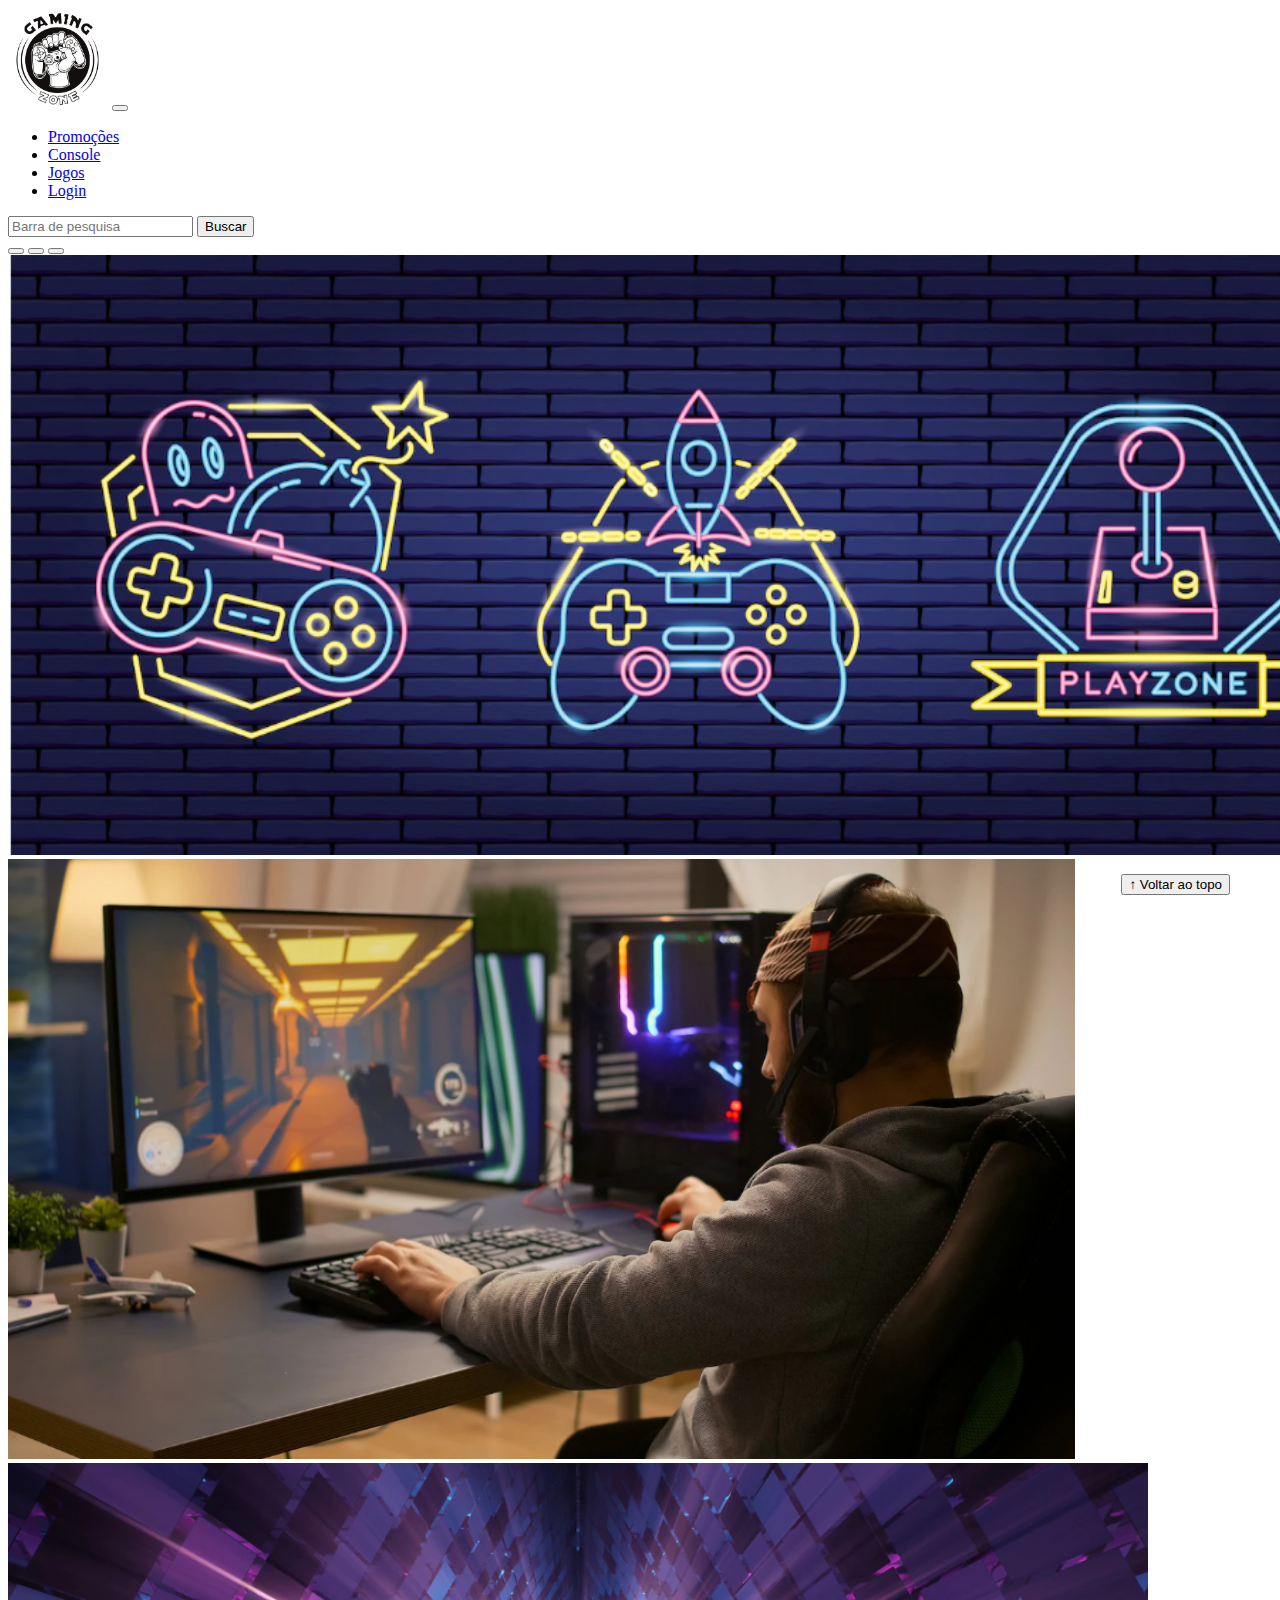
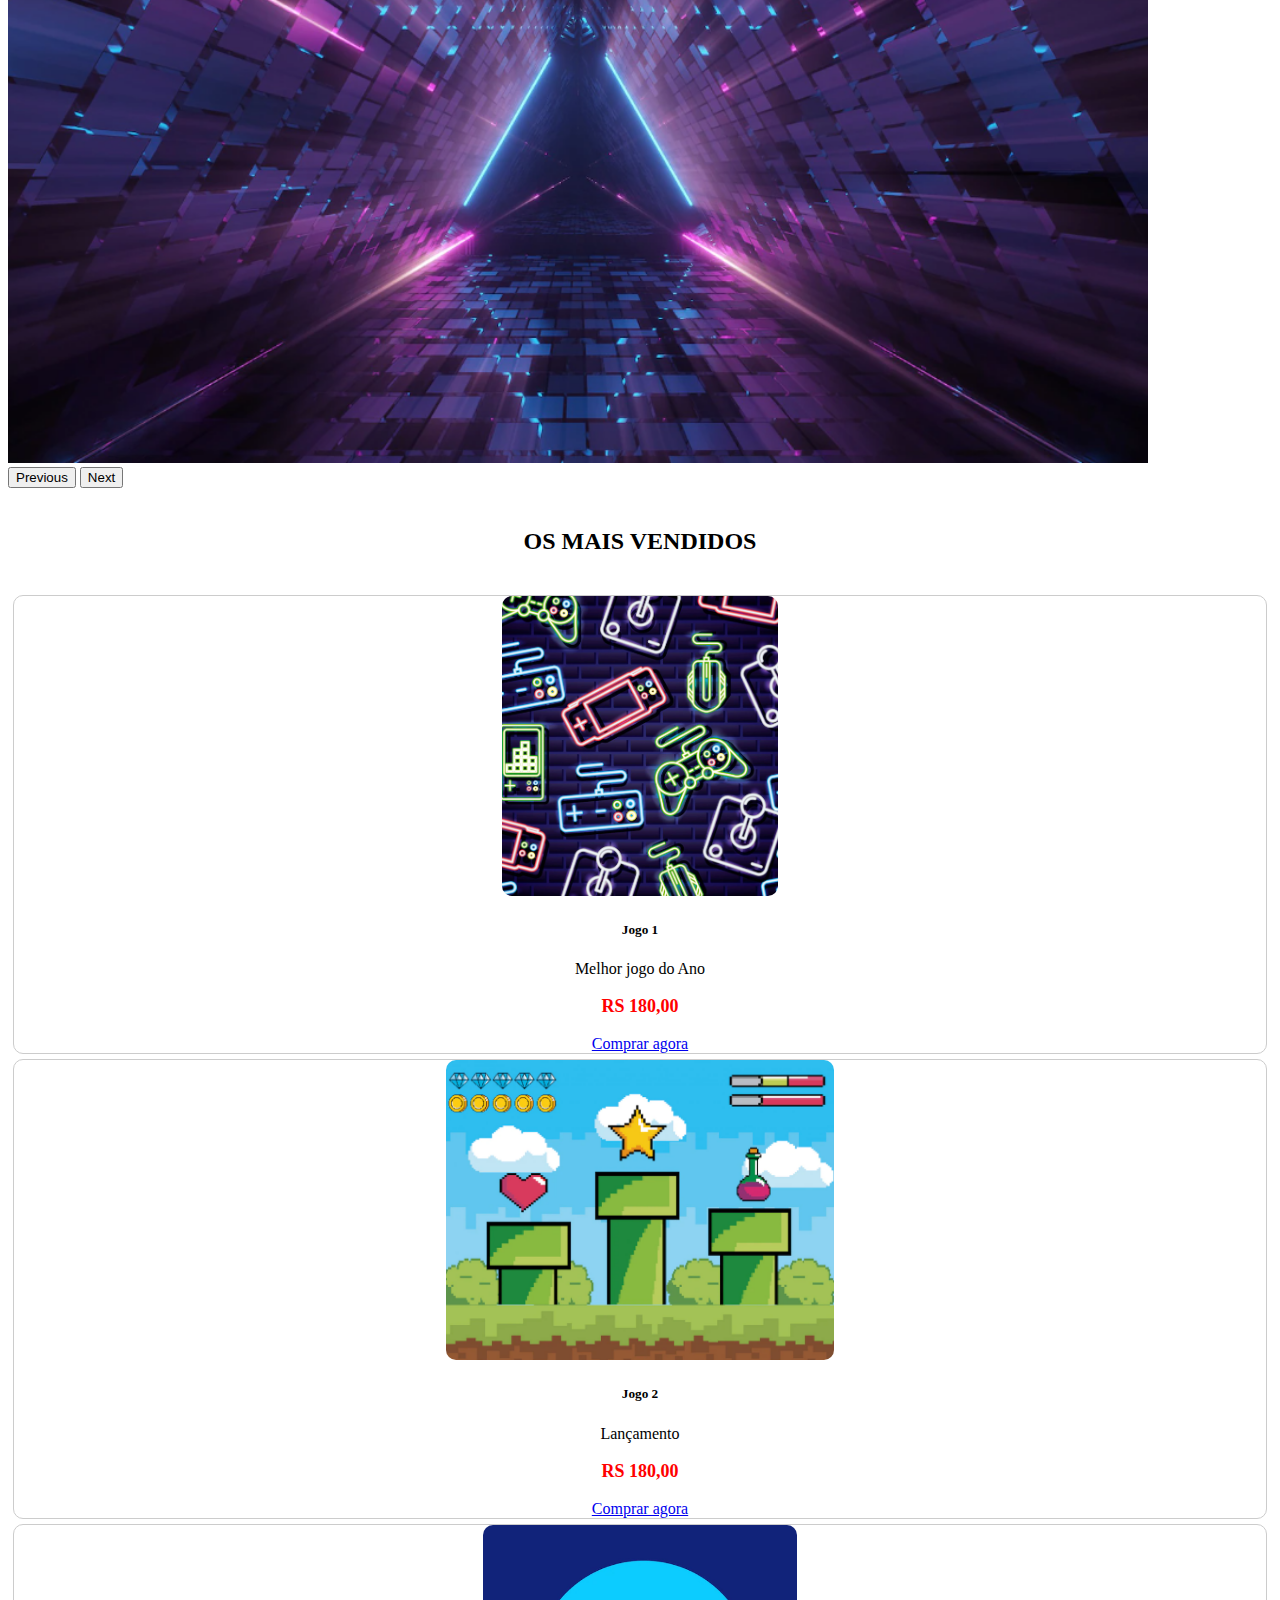
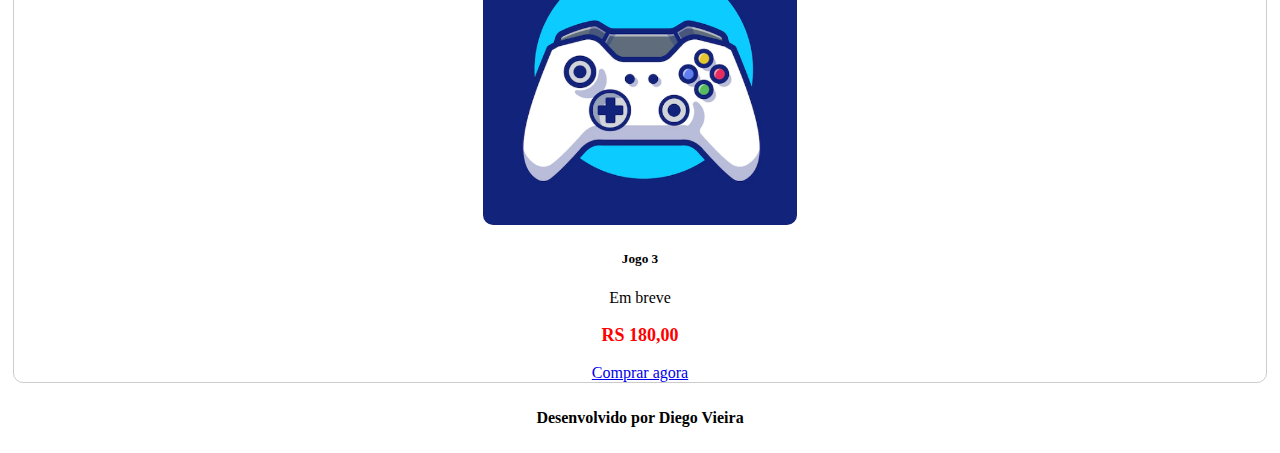
<file: index.html>
<!DOCTYPE html>
<html lang="pt-br">

<head>
  <meta charset="UTF-8">
  <meta http-equiv="X-UA-Compatible" content="IE=edge">
  <meta name="viewport" content="width=device-width, initial-scale=1.0">
  <title>LH Games</title>

  <link href="https://cdn.jsdelivr.net/npm/bootstrap@5.2.2/dist/css/bootstrap.min.css" rel="stylesheet"
    integrity="sha384-Zenh87qX5JnK2Jl0vWa8Ck2rdkQ2Bzep5IDxbcnCeuOxjzrPF/et3URy9Bv1WTRi" crossorigin="anonymous">

  <link rel="stylesheet" href="css/estilo.css">



</head>

<body>
  <header>
    <nav class="navbar navbar-expand-lg bg-body-tertiary">
      <div class="container-fluid">


        <a class="navbar-brand" href="login.html"><img src="img/logo.png"></a>


        <button class="navbar-toggler" type="button" data-bs-toggle="collapse" data-bs-target="#navbarSupportedContent" aria-controls="navbarSupportedContent" aria-expanded="false" aria-label="Toggle navigation">
          <span class="navbar-toggler-icon"></span>
        </button>
        <div class="collapse navbar-collapse" id="navbarSupportedContent">
          <ul class="navbar-nav me-auto mb-2 mb-lg-0">
            <li class="nav-item">
              <a class="nav-link active" aria-current="page" href="#">Promoções</a>
            </li>
            <li class="nav-item">
              <a class="nav-link" href="#">Console</a>
            </li>
            <li class="nav-item">
              <a class="nav-link" href="#">Jogos</a>
            </li>
            <li class="nav-item">
              <a class="nav-link" href="login.html">Login</a>
            </li>
          </ul>
          </ul>
          <form class="d-flex" role="search">
            <input class="form-control me-2" type="search" placeholder="Barra de pesquisa" aria-label="Search">
            <button class="btn btn-outline-success" type="submit">Buscar</button>
          </form>
        </div>
      </div>
    </nav>
  </header>

  <main>



    <section id="section-banners" class="container">
      <div id="carouselExampleIndicators" class="carousel slide">
        <div class="carousel-indicators">
          <button type="button" data-bs-target="#carouselExampleIndicators" data-bs-slide-to="0" class="active" aria-current="true" aria-label="Slide 1"></button>
          <button type="button" data-bs-target="#carouselExampleIndicators" data-bs-slide-to="1" aria-label="Slide 2"></button>
          <button type="button" data-bs-target="#carouselExampleIndicators" data-bs-slide-to="2" aria-label="Slide 3"></button>
        </div>
        <div class="carousel-inner">
          <div class="carousel-item active">
            <img src="img/banner1.PNG" class="d-block w-100" alt="Venha comprar na nossa loja">
          </div>
          <div class="carousel-item">
            <img src="img/banner2.PNG" class="d-block w-100" alt="Vários produtos">
          </div>
          <div class="carousel-item">
            <img src="img/banner3.PNG" class="d-block w-100" alt="Produtos na promoção">
          </div>
        </div>
        <button class="carousel-control-prev" type="button" data-bs-target="#carouselExampleIndicators" data-bs-slide="prev">
          <span class="carousel-control-prev-icon" aria-hidden="true"></span>
          <span class="visually-hidden">Previous</span>
        </button>
        <button class="carousel-control-next" type="button" data-bs-target="#carouselExampleIndicators" data-bs-slide="next">
          <span class="carousel-control-next-icon" aria-hidden="true"></span>
          <span class="visually-hidden">Next</span>
        </button>
      </div>
    </section>
    <section id="section-vendidos" class="container">

      <h2>OS MAIS VENDIDOS</h2>

      <div class="card-group">
          <div class="card">
            <img src="img/jogo1.PNG" class="card-img-top" alt="Jogo número 1">
              <div class="card-body">
               <h5 class="card-title">Jogo 1</h5>
                <p class="card-text">Melhor jogo do Ano</p>
                 <p class="preco">RS 180,00</p>
                <a href="#" class="btn btn-primary">Comprar agora</a>
          </div>
        </div>
          <div class="card">
             <img src="img/jogo2.PNG" class="card-img-top" alt="Jogo número 1">
                <div class="card-body">
                  <h5 class="card-title">Jogo 2</h5>
                  <p class="card-text">Lançamento</p>
                  <p class="preco">RS 180,00</p>
                <a href="#" class="btn btn-primary">Comprar agora</a>
            </div>
          </div>
            <div class="card">
              <img src="img/jogo3.PNG" class="card-img-top" alt="Jogo número 1">
              <div class="card-body">
                <h5 class="card-title">Jogo 3</h5>
                <p class="card-text">Em breve</p>
                <p class="preco">RS 180,00</p>
                <a href="#" class="btn btn-primary">Comprar agora</a>
              </div>
            </div>
    </section>


  </main>

  <footer>
    <p>Desenvolvido por Diego Vieira</p>
  </footer>

  <button id="voltar-topo" type="button" class="btn btn-outline-primary" onclick="topo()">&uarr; Voltar ao topo</button>

  <script src="js/script.js"></script>
  <script src="https://cdn.jsdelivr.net/npm/bootstrap@5.2.2/dist/js/bootstrap.bundle.min.js"
    integrity="sha384-OERcA2EqjJCMA+/3y+gxIOqMEjwtxJY7qPCqsdltbNJuaOe923+mo//f6V8Qbsw3"
    crossorigin="anonymous"></script>

</body>

</html>
</file>
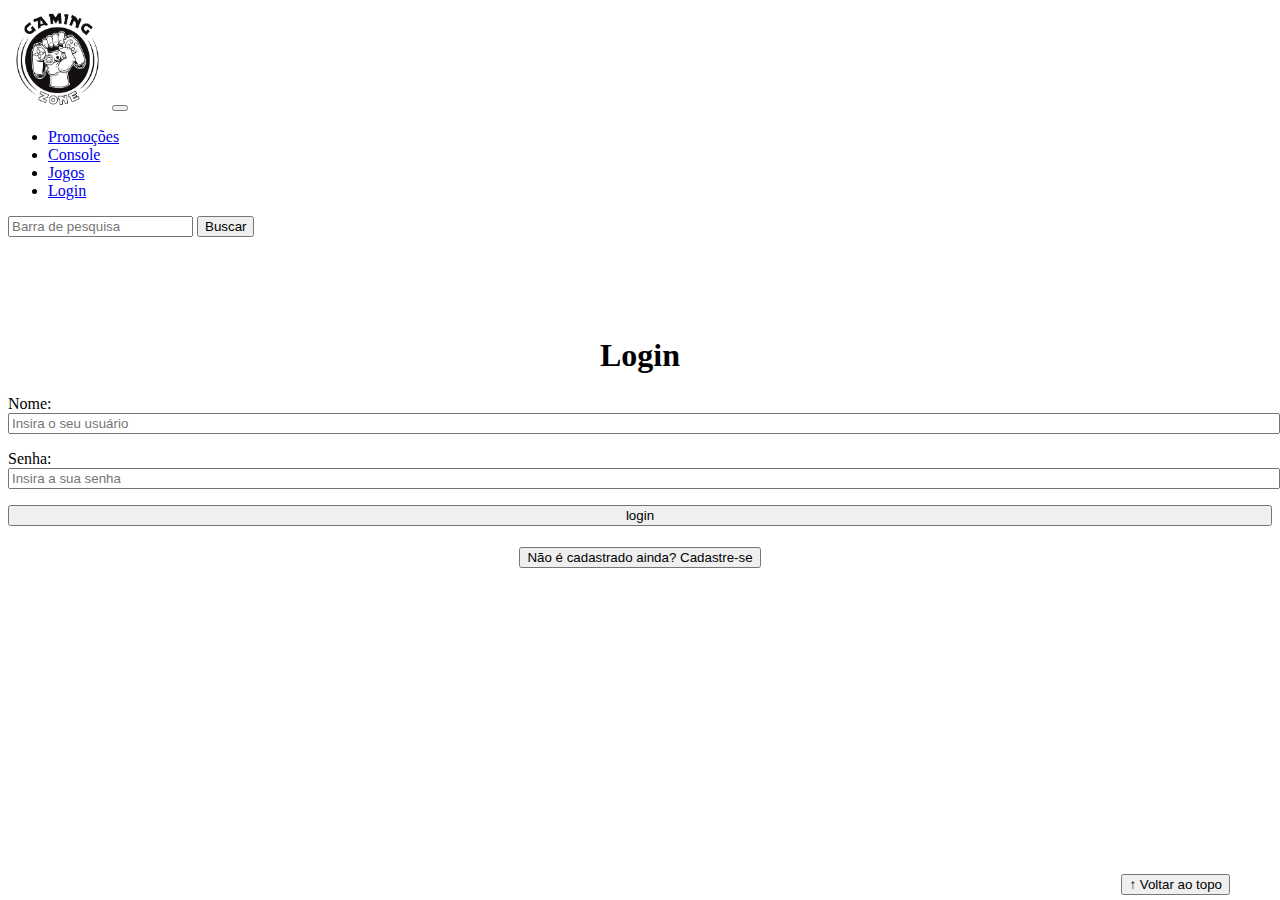
<file: login.html>
<!DOCTYPE html>
<html lang="pt-br">

<head>
    <meta charset="UTF-8">
    <meta http-equiv="X-UA-Compatible" content="IE=edge">
    <meta name="viewport" content="width=device-width, initial-scale=1.0">
    <title>LH Games - login</title>
    <link href="https://cdn.jsdelivr.net/npm/bootstrap@5.2.2/dist/css/bootstrap.min.css" rel="stylesheet"
        integrity="sha384-Zenh87qX5JnK2Jl0vWa8Ck2rdkQ2Bzep5IDxbcnCeuOxjzrPF/et3URy9Bv1WTRi" crossorigin="anonymous">
    <link rel="stylesheet" href="css/estilo.css">
</head>

<body>
    <header>
        <nav class="navbar navbar-expand-lg bg-body-tertiary">
            <div class="container-fluid">
      
      
              <a class="navbar-brand" href="index.html"><img src="img/logo.png"></a>
      
      
              <button class="navbar-toggler" type="button" data-bs-toggle="collapse" data-bs-target="#navbarSupportedContent" aria-controls="navbarSupportedContent" aria-expanded="false" aria-label="Toggle navigation">
                <span class="navbar-toggler-icon"></span>
              </button>
              <div class="collapse navbar-collapse" id="navbarSupportedContent">
                <ul class="navbar-nav me-auto mb-2 mb-lg-0">
                  <li class="nav-item">
                    <a class="nav-link active" aria-current="page" href="#">Promoções</a>
                  </li>
                  <li class="nav-item">
                    <a class="nav-link" href="#">Console</a>
                  </li>
                  <li class="nav-item">
                    <a class="nav-link" href="#">Jogos</a>
                  </li>
                  <li class="nav-item">
                    <a class="nav-link" href="login.html">Login</a>
                  </li>
                </ul>
                <form class="d-flex" role="search">
                  <input class="form-control me-2" type="search" placeholder="Barra de pesquisa" aria-label="Search">
                  <button class="btn btn-outline-success" type="submit">Buscar</button>
                </form>
              </div>
            </div>
          </nav>
    </header>

    <main>
        <section id="section-login">
            <h1>Login</h1>
            <div class="d-flex justify-content-center">
                <form method="post" action="" id="login">
                    <p>
                        <label for="usuario">Nome: </label>
                        <input id="usuario" name="usuario" required="required" type="text"
                            placeholder="Insira o seu usuário" class="form-control" />
                    </p>
                    <p>
                        <label for="senha">Senha: </label>
                        <input id="senha" name="senha" required="required" type="password"
                            placeholder="Insira a sua senha" class="form-control" />
                    </p>
                    <p>
                        <input type="button" value="login" class="btn btn-primary" id="bt-login" onclick="login()" />
                    </p>
                </form>
            </div>
        </section>

        <section id="section-cadastro">
            <div id="botao-cadastrar">
                <button type="button" class="btn btn-info">Não é cadastrado ainda? Cadastre-se</button>
            </div>
            <div id="form-cadastrar">
                <h1>Criar minha conta</h1>
                <p>Informe os seus dados abaixo para criar sua conta.</p>

                <div class="d-flex justify-content-center">
                    <form method="post" action="" id="login">
                        <p>
                            <label for="usuario">Usuário: </label>
                            <input id="usuario" name="usuario" required="required" type="text"
                                placeholder="ex. nome de usuário" class="form-control" />
                        </p>
                        <p>
                            <label for="email">E-mail: </label>
                            <input id="email" name="email" required="required" type="email"
                                placeholder="seu@email.com.br" class="form-control" />
                        </p>
                        <p>
                            <label for="senha">Senha: </label>
                            <input id="senha" name="senha" required="required" type="password"
                                placeholder="mínimo de 6 caracteres" class="form-control" />
                        </p>
                        <p>
                            <input type="button" value="Cadastrar" class="btn btn-primary" id="bt-cadastrar"
                                onclick="cadastro()" />
                        </p>
                    </form>
                </div>

            </div>
        </section>

    </main>



    <footer>
        <p></p>
    </footer>

    <button id="voltar-topo" type="button" class="btn btn-outline-primary">&uarr; Voltar ao topo</button>

    <script src="https://cdn.jsdelivr.net/npm/bootstrap@5.2.2/dist/js/bootstrap.bundle.min.js"
        integrity="sha384-OERcA2EqjJCMA+/3y+gxIOqMEjwtxJY7qPCqsdltbNJuaOe923+mo//f6V8Qbsw3"
        crossorigin="anonymous"></script>
    <script src="js/script.js"></script>

    <script src="https://code.jquery.com/jquery-3.6.1.js"
        integrity="sha256-3zlB5s2uwoUzrXK3BT7AX3FyvojsraNFxCc2vC/7pNI=" crossorigin="anonymous"></script>
    <script type="text/javascript" src="js/jquery-script.js"></script>

</body>

</html>
</file>
<file: css/estilo.css>
footer {
    text-align: center;

}  

footer p {
    font-weight: bold;
    padding: 10px;
    
}

header img {
    height: 100px;
    width: 100px;
}
#section-banners img{
    height: 600px;
    
}

#section-vendidos {
    text-align: center;
}

#section-vendidos h2 {
    font-weight: bold;
    padding: 20px;
}

#section-vendidos img {
    height: 300px;
    border-radius: 10px;
    
}

#section-vendidos .card{
    margin: 5px;
    border: 1px solid #ccc;
    border-radius: 10px;
    
}

#section-vendidos .preco {
    color: red;
    font-size: 18px;
    font-weight: bold;
    
}

#voltar-topo {
    position: fixed;
    bottom: 5px;
    right: 50px;

}


#section-login {
    margin-top: 100px;
}

#section-login h1 {
    text-align: center;

}

#section-login input {
    width: 100%;
}

#section-cadastro {
    padding: 5px;
    text-align: center;
    background-color: #fff;

    
}

#form-cadastrar {
    padding: 50px;
    display: none;
    
}
</file>
